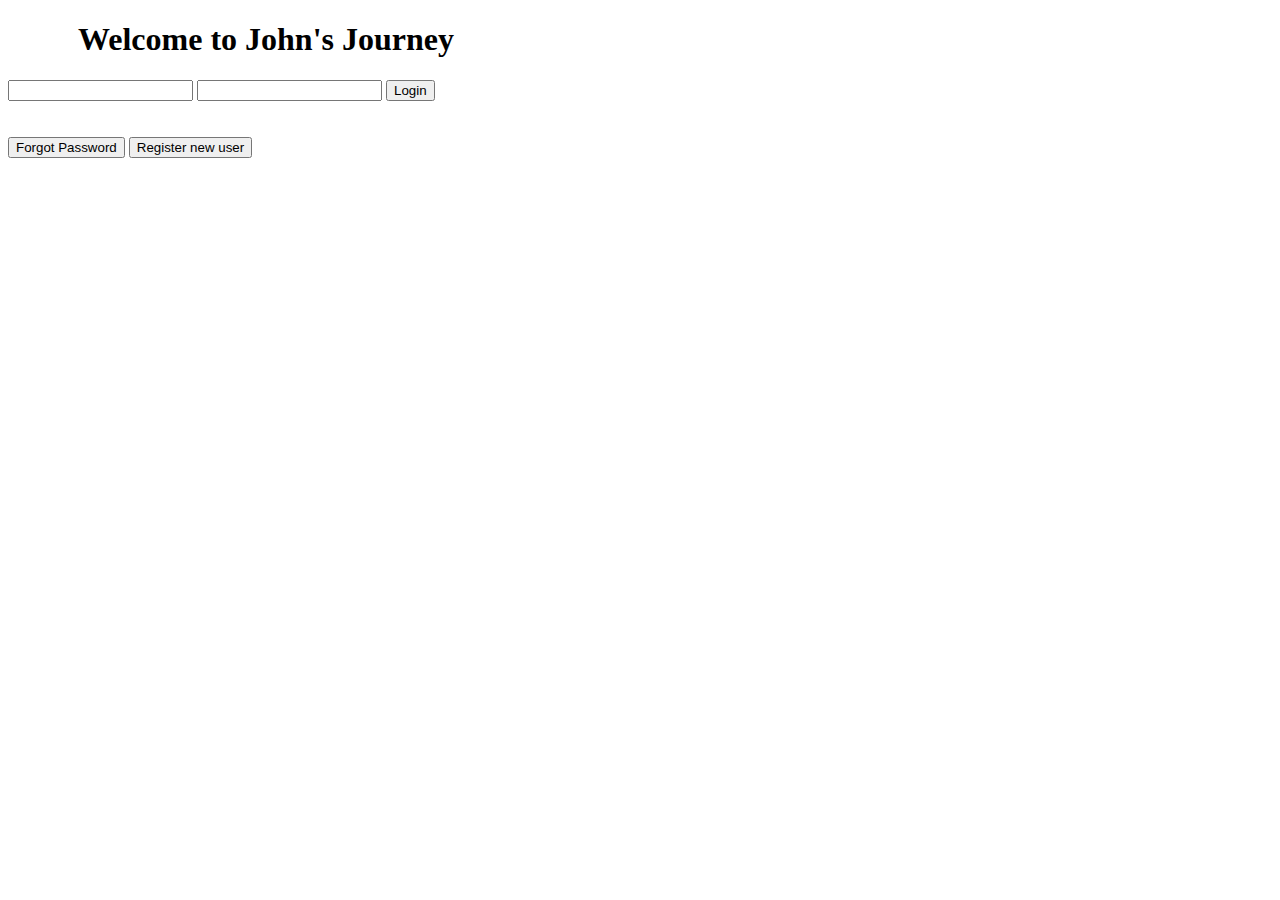
<file: index.html>
<!DOCTYPE html>
<html lang="en">
<head>
    <meta charset="UTF-8">
    <title>Login function</title>
    <link rel='stylesheet' href='./style/registrationForm.css' type='text/css' />
</head>
<body>
    <h1>Welcome to John's Journey</h1>

    <input type="text" name="username" id="username"/>
    <input type="password" name="password" id="password" />

    <input type="button" value="Login" name="submit" id="submit" onclick="getInfo()"/>
    <br> 
    <span id="loginResult"></span>
    <br>
    <br>
    <input type="button" value="Forgot Password" id="forgotPassword" onclick="forgotPassword()"/>
    <input type="button" value="Register new user" id="registerUser" onclick="goToRegister()"/>
<script src="./function/index.js"></script>
<!-- Add several JS files here-->
</body>
</html>
</file>
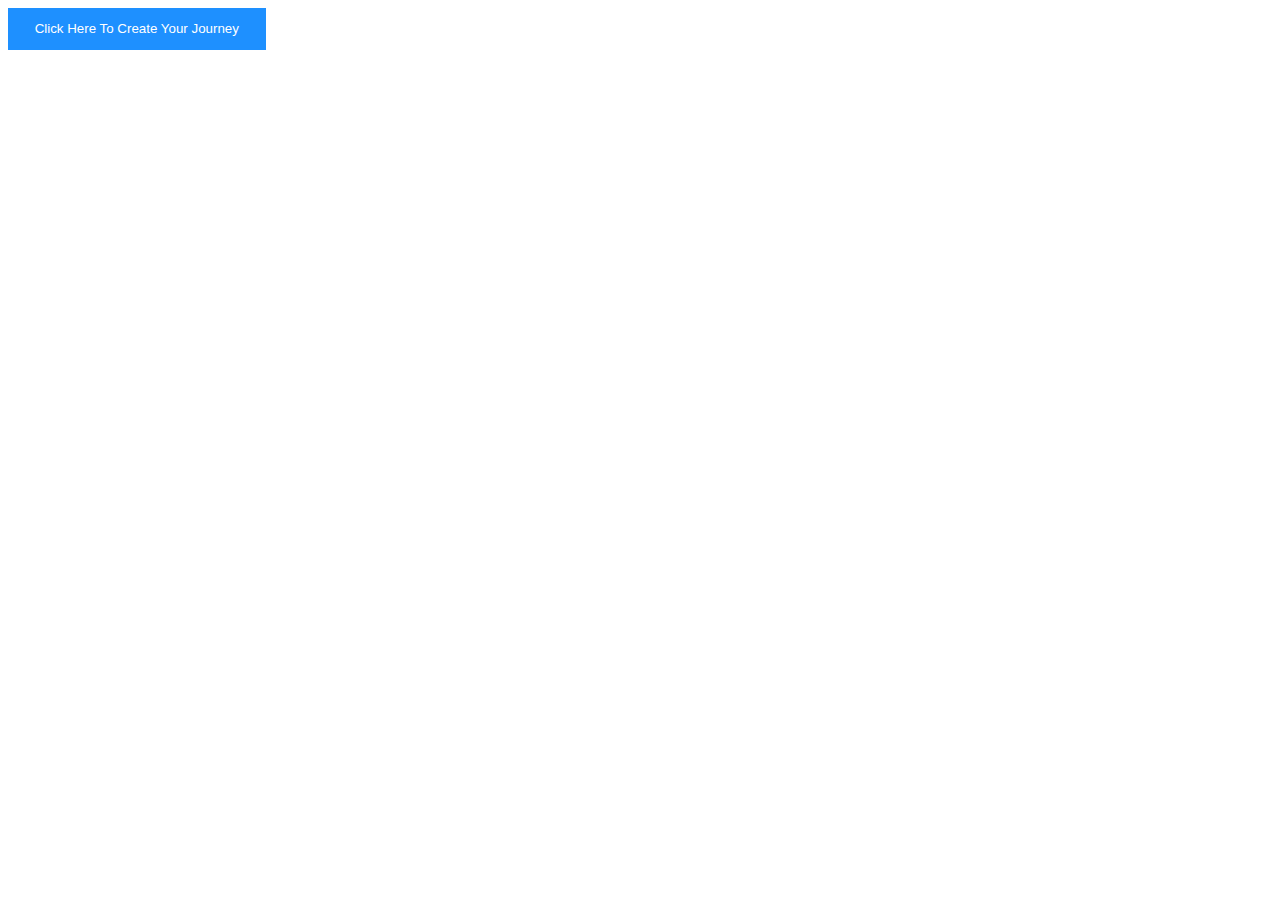
<file: createJourney.html>
<!DOCTYPE html>
<html lang="en">
<head>
    <meta charset="UTF-8">
    <meta name="viewport" content="width=device-width, initial-scale=1.0">
    <meta http-equiv="X-UA-Compatible" content="ie=edge">
    <title>Create Journey</title>
    <link rel="stylesheet" href="./style/createJourney.css" type="text/css">
    

 <body>
   <!-- Click on this 'modal button' and a pop-up window shows up -->
        <button id="modalBtn" class="button">Click Here To Create Your Journey</button>

        <div id="simpleModal" class="modal">
          <div class="modal-content">
            <div class="modal-header">
                <span class="closeBtn">&times;</span>
                <h2>Create Your Journey</h2>
            </div>
            <div class="modal-body">
              <!-- The creater of the 'Journey' will now be able to set requirements for the trip-->
              <p>Follow the instructions below</p>
              <label for="journeyName">Event Name</label>
              <input type="journeyName" name="journeyName" id="journeyName" size="45" placeholder="Add a short, clear name" />
                <label for="journeyDep">Flying From</label>
              <input list="journeyDep" name="journeyDep" id="journeyDp" size="45" placeholder="Airport">
              <datalist id="journeyDep">
                  <option value="Cologne Bonn Airport - CGN">Germany</option>
                  <option value="Hamburg Airport - HAM ">Germany</option>
                  <option value="Vienna International Airport - VIE">Austria</option>
                  <option value="Helsinki Airport - HEL">Finland</option>
                  <option value="Copenhagen Airport - CPH">Denmark</option>
                  <option value="Amsterdam Schiphol Airport - AMS">Netherlands</option>
                  <option value="Frankfurt Airport - FRA">Germany</option>
                  <option value="London Heathrow Airport - LHR">United Kingdom</option>
                  <option value="Zurich Airport - ZRH">Switzerland</option>
                  <option value="Munich Airport - MUC">Germany</option>
                </datalist>
              <label for="journeyRegi">Flying To</label>
              <input list="journeyRegi" name="journeyRegi" id="journeyRegion" size="45" placeholder="Region">
              <datalist id="journeyRegi">
                <option value="Europe"></datalist>
              <br>
                <label for="message">Description</label>
                <textarea name="journeyDesc" id="journeyDesc" rows="10" cols="30" placeholder="Tell people more about the Journey"></textarea>
                <br>
                <label for="journeyFriends">Invite Friends</label>
                <input type="text" name="journeyFriends" id="journeyParticipants" size="45" placeholder="Invite by mail">
                <br>
                <!--By submitting the 'Journey' it stores all the data in the local storage -->
              <input type="submit" value="Create your Journey" id="createdJourney" onclick="createJourney()"/>
              </form>
            </div>
          </div>
        </div>
    <script src="./function/createJourney.js"></script> 
    <script src="./function/index.js"></script> 
  
        
</body>
</html>
</file>
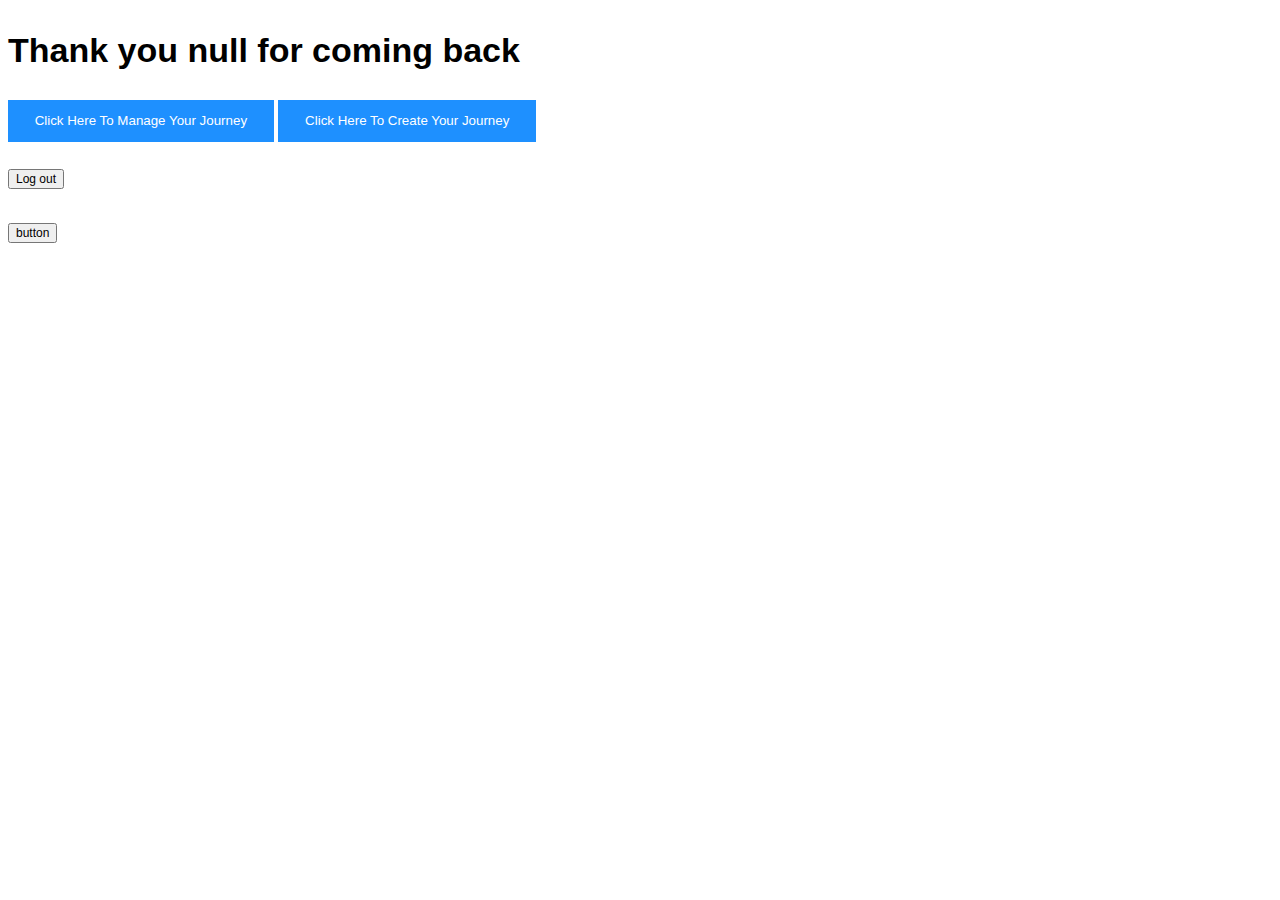
<file: journeyOverview.html>
<!DOCTYPE html>
<html lang="en">
<head>
    <meta charset="UTF-8">
    <meta name="viewport" content="width=device-width, initial-scale=1.0">
    <meta http-equiv="X-UA-Compatible" content="ie=edge">
    <title>Journey Overview</title>
    <link rel="stylesheet" href="./style/journeyOverview.css" type="css">
    <link rel="stylesheet" href="./style/createJourney.css" type="text/css">
</head>
<body>
<h1 id="headerId"></h1>
<!-------------------------------------------------------------------------------------------------------------------------------------------------->
<!-- SECTION: Manage Journey Button/ Form -->
<button id="modalBtn" class="button">Click Here To Manage Your Journey</button>

        <div id="simpleModal" class="modal">
          <div class="modal-content">
            <div class="modal-header">
                <span class="closeBtn">&times;</span>
                <h2>Set your Budget & Availability</h2>
            </div>
            <div class="modal-body">
              <p>How cheap are you?</p>
              <label for="journeyBudget">Your Budget in € </label>
              <input type="journeyBudget" name="journeyBudget" id="userJourneyBudget" size="45" placeholder="Tell the group, how many pennies you have left" />
              <!--action redirects to the next page, which is the same at this point-->
              <form action="./journeyOverview.html">
              <br>
              <p>When are you free?</p>
              <label for="dpDate">Departure Date</label>
                <input type="date" name="dpDate" id="dpDate">
                <br>
                <label for="rtDate">Return Date</label>
                <input type="date" name="rtDate" id="rtDate">
                <br>
                <br>
                <input type="submit" value="Get started" id="userJourneySettings" onclick="createUserSettings()"/>
              </form>
              
            </div>
          </div>
        </div>
    <!-------------------------------------------------------------------------------------------------------------------------------------------------->
<!-- SECTION: Create Journey Button/ Form -->
<!-- Click on this 'modal button' and a pop-up window shows up -->
<button id="modalBtn2" class="button">Click Here To Create Your Journey</button>

<div id="simpleModal2" class="modal">
  <div class="modal-content">
    <div class="modal-header">
        <span class="closeBtn2">&times;</span>
        <h2>Create Your Journey</h2>
    </div>
    <div class="modal-body">
      <!-- The creater of the 'Journey' will now be able to set requirements for the trip-->
      <p>Follow the instructions below</p>
      <label for="journeyName">Event Name</label>
      <input type="journeyName" name="journeyName" id="journeyName" size="45" placeholder="Add a short, clear name" />
      <form action="./journeyOverview.html">
        <label for="journeyDep">Flying From</label>
      <input list="journeyDep" name="journeyDep" id="journeyDp" size="45" placeholder="Airport">
      <datalist id="journeyDep">
          <option value="Cologne Bonn Airport - CGN">Germany</option>
          <option value="Hamburg Airport - HAM ">Germany</option>
          <option value="Vienna International Airport - VIE">Austria</option>
          <option value="Helsinki Airport - HEL">Finland</option>
          <option value="Copenhagen Airport - CPH">Denmark</option>
          <option value="Amsterdam Schiphol Airport - AMS">Netherlands</option>
          <option value="Frankfurt Airport - FRA">Germany</option>
          <option value="London Heathrow Airport - LHR">United Kingdom</option>
          <option value="Zurich Airport - ZRH">Switzerland</option>
          <option value="Munich Airport - MUC">Germany</option>
        </datalist>
      <label for="journeyRegi">Flying To</label>
      <input list="journeyRegi" name="journeyRegi" id="journeyRegion" size="45" placeholder="Region">
      <datalist id="journeyRegi">
        <option value="Europe"></datalist>
      <br>
        <label for="message">Description</label>
        <textarea name="journeyDesc" id="journeyDesc" rows="10" cols="30" placeholder="Tell people more about the Journey"></textarea>
      <br>
        <label for="journeyFriends">Invite Friends</label>
        <input type="email" name="journeyFriends" id="journeyParticipants" size="45" placeholder="Invite by mail" multiple>
      <br>
        <!--By submitting the 'Journey' it stores all the data in the local storage -->
      <input type="submit" value="Create your Journey" id="createdJourney" onclick="createJourney()"/>
      </form>
    </div>
  </div>
</div>
    <br>
    <br>
    <div>
    <input type="button" value="Log out"  id="logout" onclick="logOut()"/>
    <br>
    <br>    
    </div>
    <input type="button" value="button"  id="button" />
    </div>
  
    <script src="./function/journeyOverview.js"></script>
    <script src="./function/createJourney.js"></script>
    <script src="./function/userSetting.js"></script>
    <script src="./function/buttons.js"></script>
    <script src="./function/FlightSettings.js"></script>
       
</body>
</html>
</file>
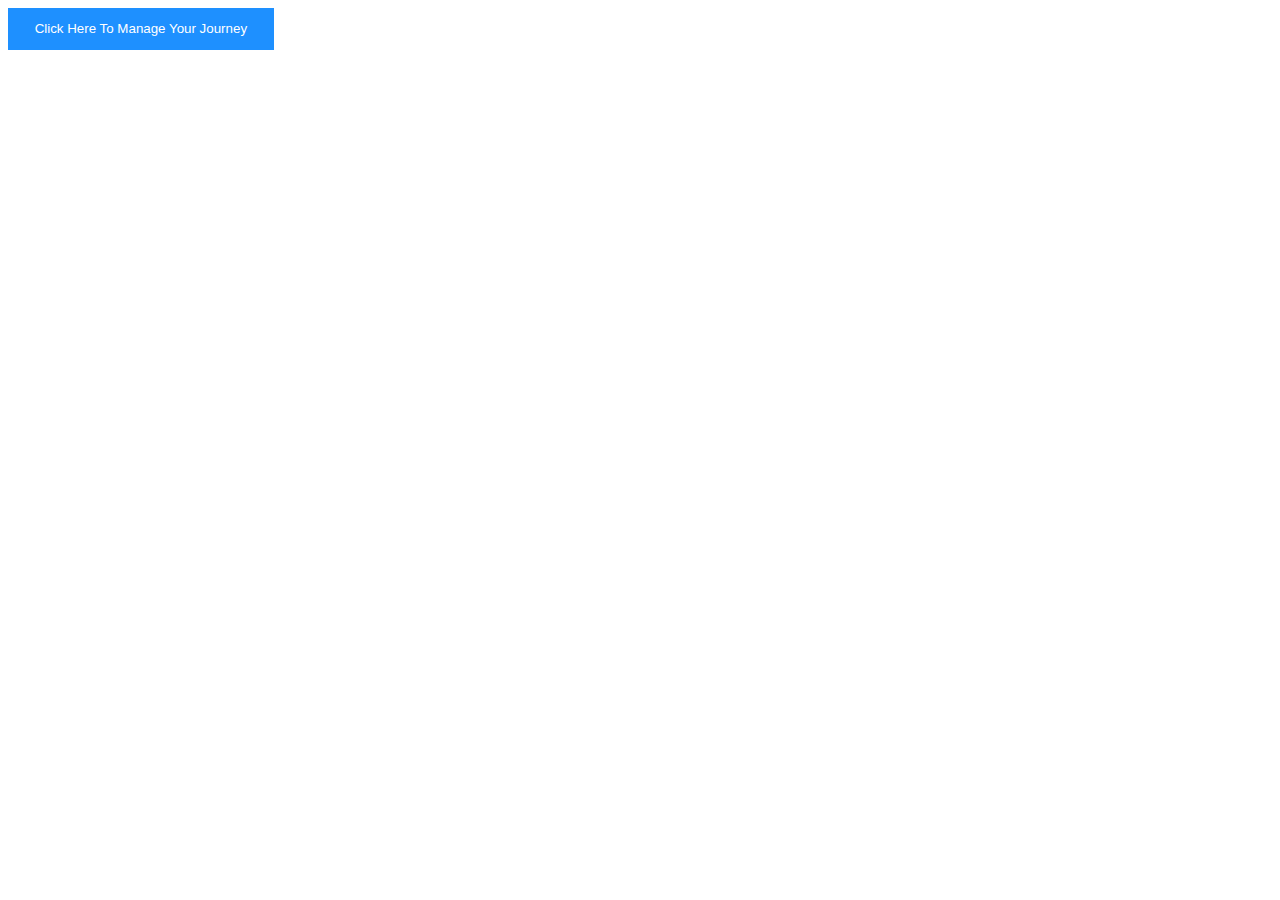
<file: manageJourney.html>
<!DOCTYPE html>
<html lang="en">
<head>
    <meta charset="UTF-8">
    <meta name="viewport" content="width=device-width, initial-scale=1.0">
    <meta http-equiv="X-UA-Compatible" content="ie=edge">
    <title>Create Journey</title>
    <link rel="stylesheet" href="./style/createJourney.css" type="text/css">
    

 <body>
        <button id="modalBtn" class="button">Click Here To Manage Your Journey</button>

        <div id="simpleModal" class="modal">
          <div class="modal-content">
            <div class="modal-header">
                <span class="closeBtn">&times;</span>
                <h2>Set your Budget & Availability</h2>
            </div>
            <div class="modal-body">
              <p>How cheap are you?</p>
              <label for="journeyBudget">Your Budget in € </label>
              <input type="journeyBudget" name="journeyBudget" id="userJourneyBudget" size="45" placeholder="Tell the group, how many pennies you have left" />
              <br>
              <p>When are you free?</p>
              <label for="dpDate">Departure Date</label>
                <input type="date" name="dpDate" id="dpDate">
                <br>
                <label for="rtDate">Return Date</label>
                <input type="date" name="rtDate" id="rtDate">
                <br>
                <br>
                <input type="submit" value="Get started" id="userJourneySettings"/>
              </form>
              
            </div>
          </div>
        </div>
    <script src="./function/userSetting.js"></script> 
   
  
        
</body>
</html>
</file>
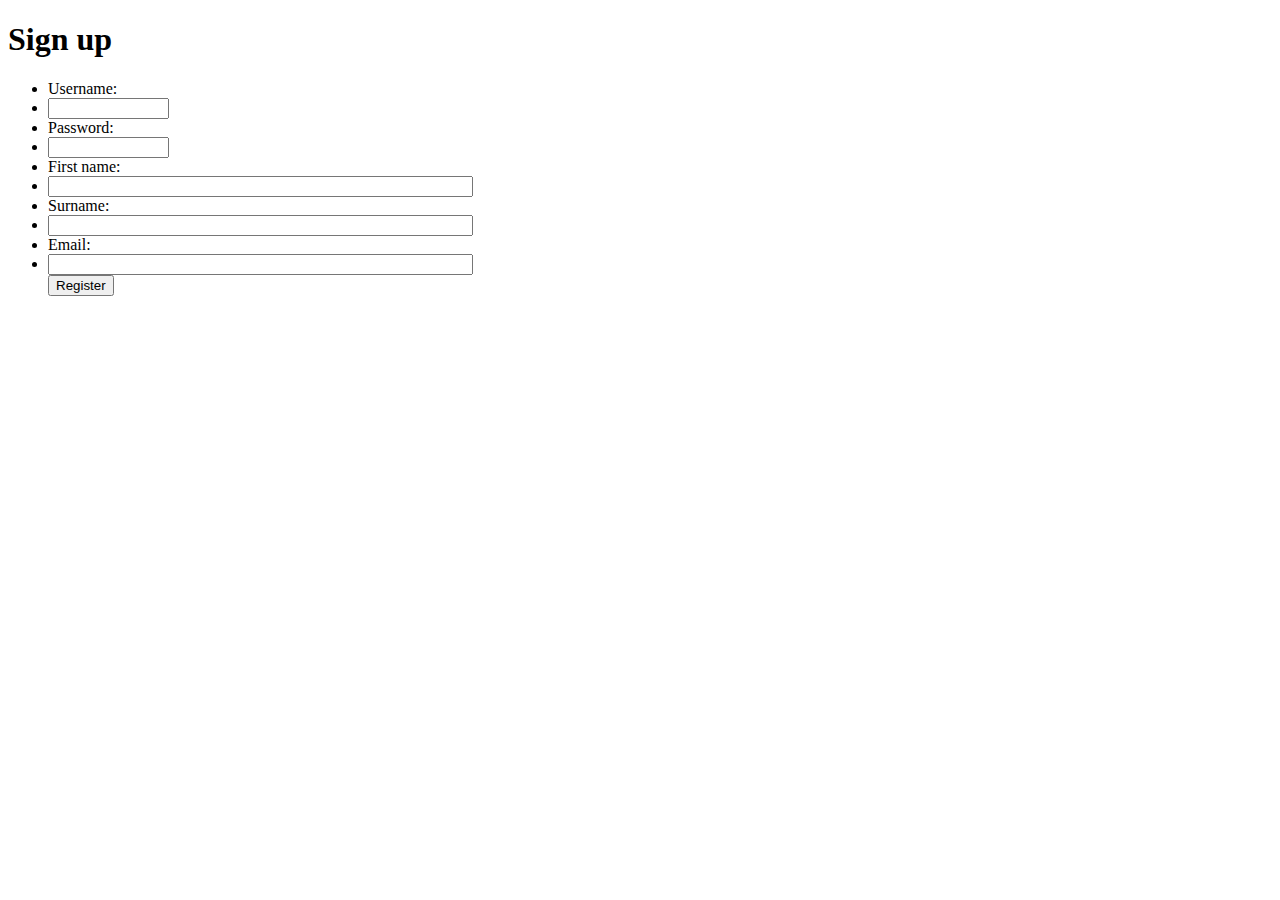
<file: registrationForm.html>
<!DOCTYPE html>
<html lang="en">
<head>
    <meta charset="UTF-8">
    <meta name="viewport" content="width=device-width, initial-scale=1.0">
    <meta http-equiv="X-UA-Compatible" content="ie=edge">
    <title>Sign up</title>

</head>
    <h1>Sign up</h1>
     <ul>
        <li><label for="username">Username:</label></li>
        <li><input type="text" name="username" id="regUsername" size="12" /></li>
        <li><label for="passid">Password:</label></li>
        <li><input type="password" name="passid" id="regPassword" size="12" /></li>
        <li><label for="firstName">First name:</label></li>
        <li><input type="text" name="firstName" id="regFirstname"size="50" /></li>
        <li><label for="surName">Surname:</label></li>
        <li><input type="text" name="surName" id="regSurname"size="50" /></li>
        <li><label for="mail">Email:</label></li>
        <li><input type="email" name="email" required id="regEmail" size="50" pattern="[a-z0-9._%+-]+@[a-z0-9.-]+\.[a-z]{2,3}$"> </li>
        <input type="submit" value="Register" id="registerUser" />
    </ul>

<script src="./function/index.js"></script>
<script src="./function/registrationForm.js"></script>
</body>
</html>
</file>
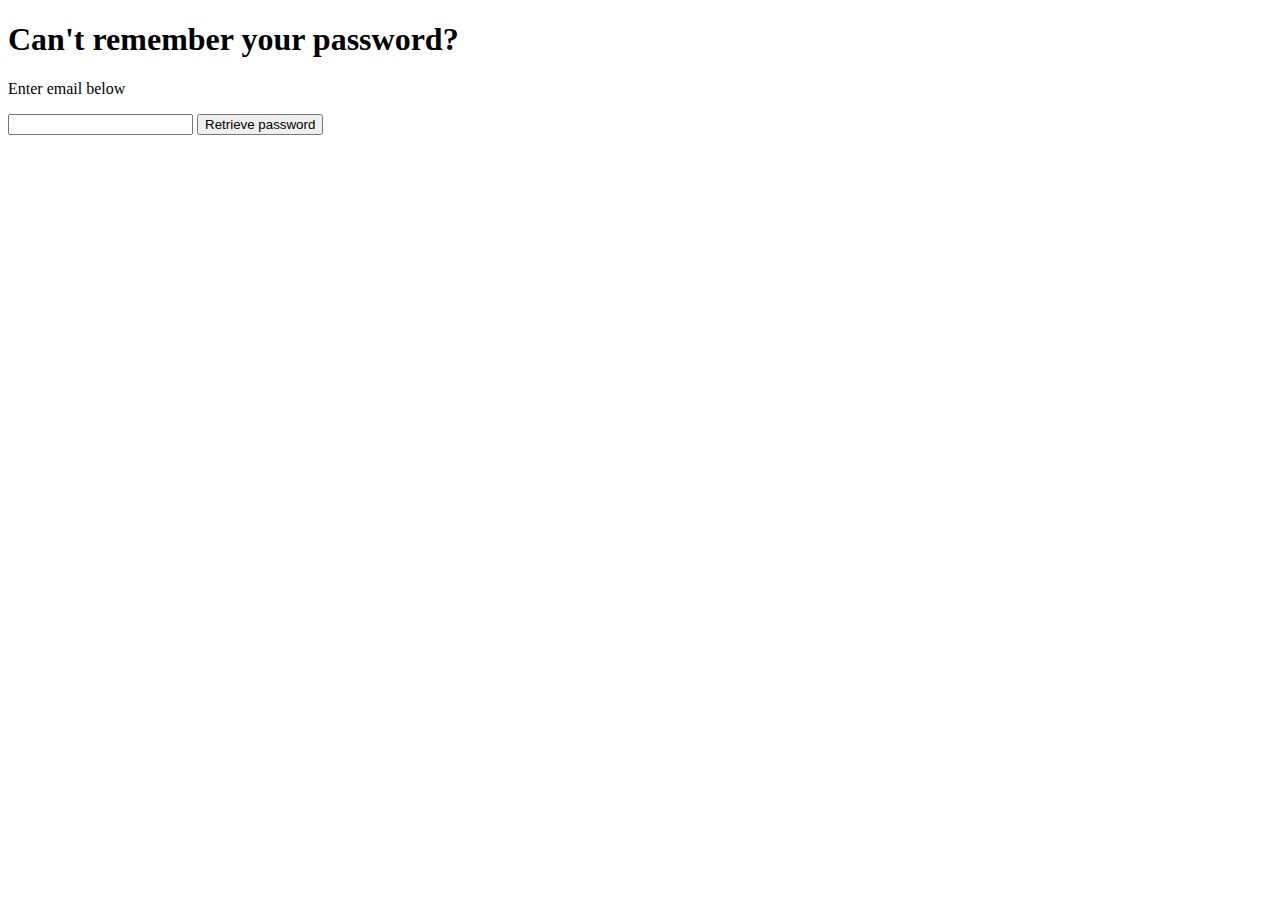
<file: resetPassword.html>
<!DOCTYPE html>
<html lang="en">
<head>
    <meta charset="UTF-8">
    <meta name="viewport" content="width=device-width, initial-scale=1.0">
    <meta http-equiv="X-UA-Compatible" content="ie=edge">
    <title>forgotPassword</title>
</head>
<body>
    <h1> Can't remember your password?</h1>
    <p>Enter email below</p>
    <input type="text" name="pass" id="password"/>

<input type="button" value="Retrieve password" name="retrieve" id="retrieve" onclick="retrievePassword()" />

<script src="./function/resetPassword.js"></script>
</body>
</html>
</file>
<file: style/registrationForm.css>
h1 {
    margin-left: 70px;
    }
    form li {
    list-style: none;
    margin-bottom: 5px;
    }
    
    form ul li label{
    float: left;
    clear: left;
    width: 100px;
    text-align: right;
    margin-right: 10px;
    font-family:Verdana, Arial, Helvetica, sans-serif;
    font-size:14px;
    }
    
    form ul li input, select, span {
    float: left;
    margin-bottom: 10px;
    }
   
    [type="submit"] {
    clear: left;
    margin: 20px 0 0 230px;
    font-size:18px
    }
    
    p {
    margin-left: 70px;
    font-weight: bold;
    }
</file>
<file: style/createJourney.css>
body{
    font-family: Arial, Helvetica, sans-serif;
    font-size:17px;
    line-height:1.6;
  }
  
  .button{
    background:dodgerblue;
    padding:1em 2em;
    color:#fff;
    border:0;
  }
  
  .button:hover{
    background:#333;
  }
  
  .modal{
    display:none;
    position: fixed;
    z-index:1;
    left: 0;
    top:0;
    height: 100%;
    width:100%;
    overflow: auto;
    background-color: rgba(0,0,0,0.5);
  }
  
  .modal-content{
    background-color:#f4f4f4;
    margin: 20% auto;
    width:50%;
    box-shadow: 0 5px 8px 0 rgba(0,0,0,0.2),0 7px 20px 0 rgba(0,0,0,0.17);
    animation-name:modalopen;
    animation-duration:1s;
  }
  
  .modal-header h2, .modal-footer h3{
    margin:0;
  }
  
  .modal-header{
    background:dodgerblue;
    padding:15px;
    color:#fff;
  }
  
  .modal-body{
    padding:10px 20px;
    max-height: 100%;
    overflow: auto;
  }
  
  .closeBtn{
    color:#ccc;
    float: right;
    font-size:30px;
    color:#fff;
  }
  .closeBtn2{
    color:#ccc;
    float: right;
    font-size:30px;
    color:#fff;
  }
  
  .closeBtn:hover,.closeBtn:focus{
    color:#000;
    text-decoration: none;
    cursor:pointer;
  }
  .closeBtn2:hover,.closeBtn2:focus{
    color:#000;
    text-decoration: none;
    cursor:pointer;
  }
  
  @keyframes modalopen{
    from {opacity: 0}
    to {opacity: 1}
  }

  textarea{ 
    margin-top: 2px;
    margin-bottom: 10px;
    float: left;
    font-size:12px;
  }

  [type="submit"] {
    float: auto;
    margin: 20px 0 0 230px;
    font-size:18px
    } 

  label{
      float: left;
      clear: left;
      width: 100px;
      font-family:Verdana, Arial, Helvetica, sans-serif;
      font-size:12px;
      }

    input, select, datalist {
        float: left;
        margin-bottom: 10px;
        font-size: 12px;
        }
</file>
